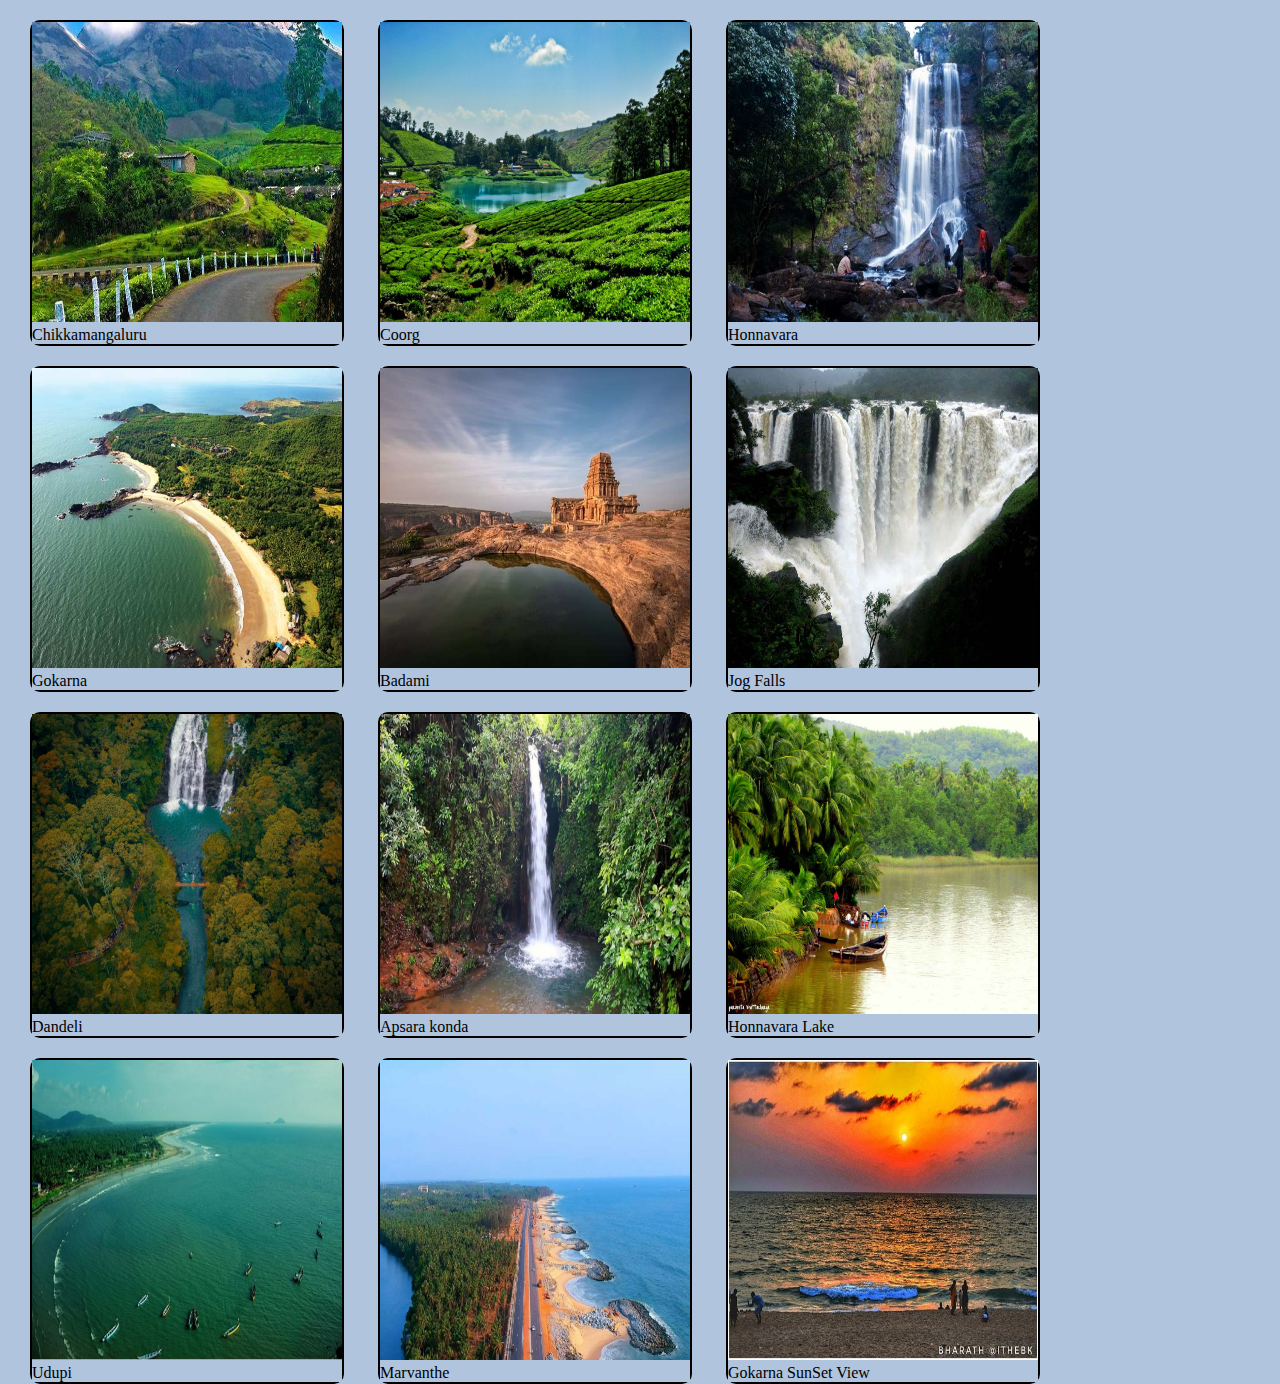
<file: explore.html>
<!DOCTYPE html>
<html lang="en" dir="ltr">

<head>
    <meta charset="utf-8">
    <meta name="viewport" content="width=device-width, initial-scale=1.0">
    <title>Landing Webpage- Travel</title>
    <link rel="stylesheet" href="explore.css">
</head>

<body>
    <div class="flex-container"> 
        <div class="flex-gallery">
            <a href="#">
                <img src="img1.jpg" height="300px" width="310px">
            </a>
            <div class="desc">Chikkamangaluru</div>
        </div>

        <div class="flex-gallery">
            <a href="#">
                <img src="img2.jpg" height="300px" width="310px">
            </a>
            <div class="desc">Coorg</div>
        </div>

        <div class="flex-gallery">
            <a href="#">
                <img src="img3.jpg" height="300px" width="310px">
            </a>
            <div class="desc">Honnavara</div>
        </div>

        <div class="flex-gallery">
            <a href="#">
                <img src="img4.jpg" height="300px" width="310px">
            </a>
            <div class="desc">Gokarna</div>
        </div>

        <div class="flex-gallery">
            <a href="#">
                <img src="img5.jpg" height="300px" width="310px">
            </a>
            <div class="desc">Badami</div>
        </div>

        <div class="flex-gallery">
            <a href="#">
                <img src="img6.jpg" height="300px" width="310px">
            </a>
            <div class="desc">Jog Falls</div>
        </div>

        <div class="flex-gallery">
            <a href="#">
                <img src="img7.jpg" height="300px" width="310px">
            </a>
            <div class="desc">Dandeli</div>
        </div>

        <div class="flex-gallery">
            <a href="#">
                <img src="img8.jpg" height="300px" width="310px">
            </a>
            <div class="desc">Apsara konda</div>
        </div>

        <div class="flex-gallery">
            <a href="#">
                <img src="img9.jpg" height="300px" width="310px">
            </a>
            <div class="desc">Honnavara Lake</div>
        </div>

        <div class="flex-gallery">
            <a href="#">
                <img src="img10.jpg" height="300px" width="310px">
            </a>
            <div class="desc">Udupi</div>
        </div>

        <div class="flex-gallery">
            <a href="#">
                <img src="img11.jpg" height="300px" width="310px">
            </a>
            <div class="desc">Marvanthe</div>
        </div>

        <div class="flex-gallery">
            <a href="#">
                <img src="img12.jpg" height="300px" width="310px">
            </a>
            <div class="desc">Gokarna SunSet View</div>
        </div>
    </div>
</body>

</html>
</file>
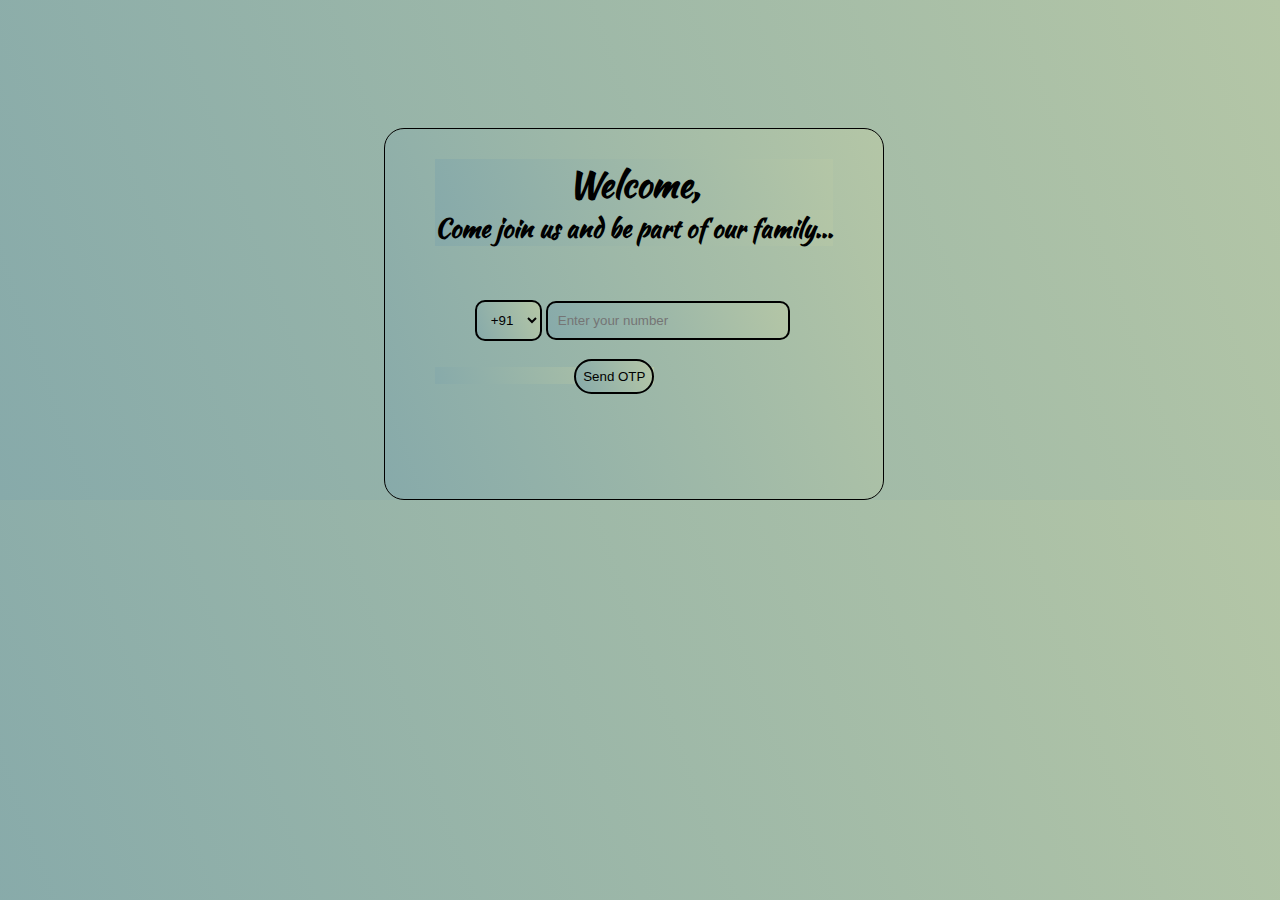
<file: login.html>
<!DOCTYPE html>
<html>

<head>
    <meta charset="UTF-8">
    <meta http-equiv="X-UA-Compatible" content="IE=edge">
    <meta name="viewport" content="width=device-width, initial-scale=1.0">
    <link rel="preconnect" href="https://fonts.googleapis.com">
    <link rel="preconnect" href="https://fonts.gstatic.com" crossorigin>
    <link href="https://fonts.googleapis.com/css2?family=Kaushan+Script&display=swap" rel="stylesheet">
    <link rel="stylesheet" href="login.css" />
    <title>Login page</title>
</head>
<body>
    <div class="container">
        <h1>Welcome, </h1>
        <h2>Come join us and be part of our family...</h2>
        <br/>
        <br/>
        <br/>
        <select>
            <option>+91</option>
            <option>+92</option>
            <option>+93</option>
            <option>+94</option>
            <option>+95</option>
        </select>
        <input type="number" max="10" placeholder="Enter your number" title="Enter a valid number" required >
        <br/>
        <br/>
        <a href="otp.html"><button>Send OTP</button></a>
        <br/>
        <br/>
    </div>
</body>
</html>
</file>
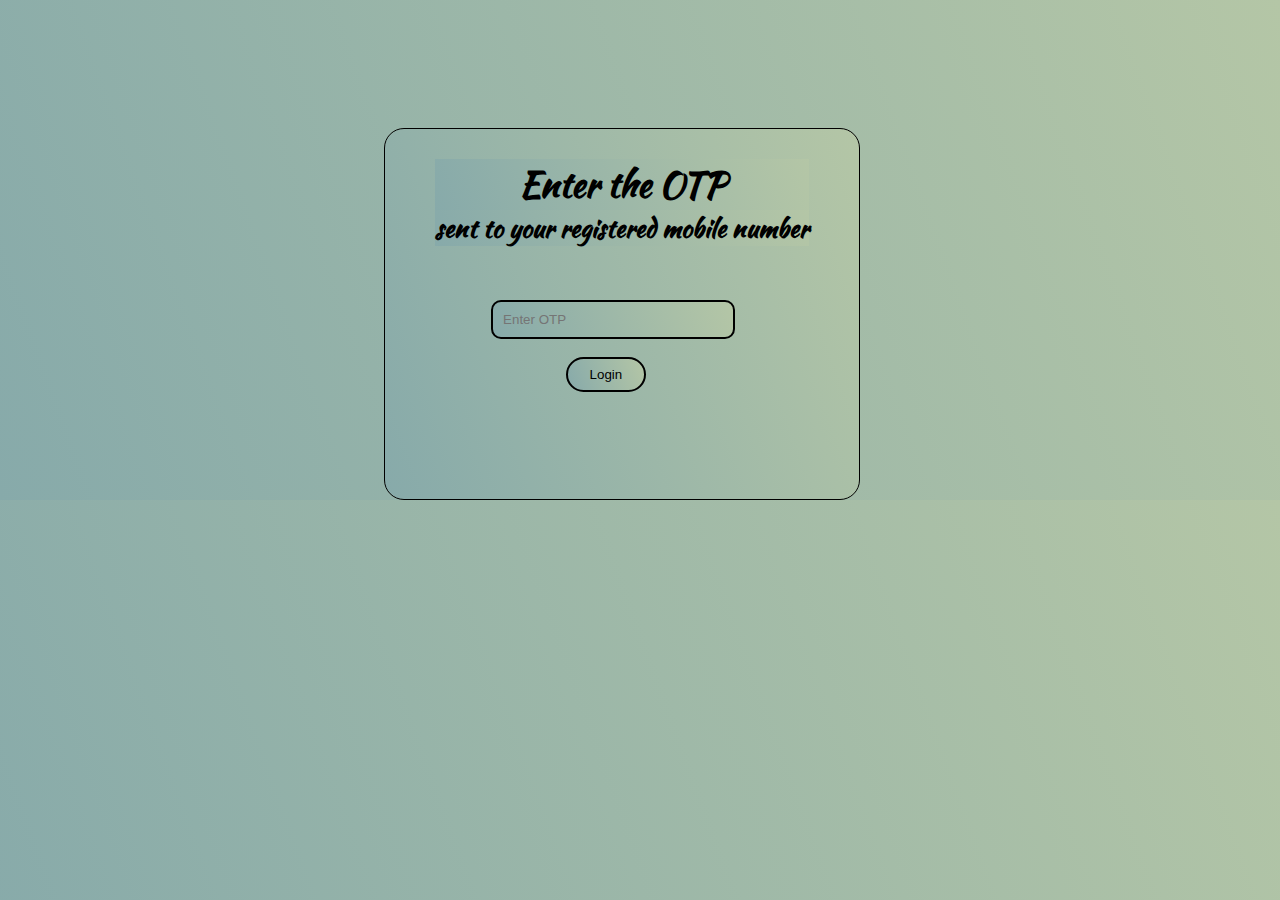
<file: otp.html>
<!DOCTYPE html>
<html>

<head>
    <meta charset="UTF-8">
    <meta http-equiv="X-UA-Compatible" content="IE=edge">
    <meta name="viewport" content="width=device-width, initial-scale=1.0">
    <link rel="preconnect" href="https://fonts.googleapis.com">
    <link rel="preconnect" href="https://fonts.gstatic.com" crossorigin>
    <link href="https://fonts.googleapis.com/css2?family=Kaushan+Script&display=swap" rel="stylesheet">
    <link rel="stylesheet" href="otp.css" />
    <title>Login page</title>
</head>
<body>
    <div class="container">
        <h1>Enter the OTP</h1>
        <h2>sent to your registered mobile number</h2>
        <br/>
        <br/>
        <br/>
        <input type="password" placeholder="Enter OTP" maxlength="6" required> 
        <br/>
        <br/>
        <button>Login</button>
        <br/>
        <br/> 
    </div>
</body>
</html>
</file>
<file: explore.css>
*{
    background-color: lightsteelblue;
    margin: 0;
    padding: 0;
}
div .flex-container{
    display: flex;
    justify-content: center;
    height: 1200px;
    width: 100%;
    font-size: 17px;
    font-weight: 700;
    margin-left: 30%;
    margin-top: 20%;
    border-radius: 10px;
    border: 2px solid black;
}
div .flex-gallery{
    display: inline-block;
    border-radius: 10px;
    border: 2px solid black;
    margin-left: 30px;
    margin-top: 20px; 
}
div .flex-gallery:hover{
    font-size: 25px;
    font-weight: 800;
    border-radius: 15px;
    border: 4px solid black;
}
/* div img:hover{
    width:440px;
} */
</file>
<file: login.css>
*{
    margin: 0;
    padding : 0;
    background: linear-gradient(70deg, #87AAAA, #B4C6A6);
}
div{
    border: 1px solid black;
    border-radius: 20px;
    background-color: #B4C6A6;
    display: inline-block;
    /* opacity: 1; */
    padding: 50px;
    margin-left: 30%;
    margin-top: 10%;
    padding-top: 20px;
    height: 300px;
    
}
.container h1{
    text-align: center;
    margin-top: 10px;
    color: black;
    font-weight: 900;
    font-size: 35px;
    font-family: 'Kaushan Script', cursive;
}
.container h2{
    text-align: center;
    color: black;
    font-weight: 700;
    font-size: 25px;
    font-family: 'Kaushan Script', cursive;
}
button{
    background-color: transparent;
    border-radius: 20px;
    border: 2px solid black;
    margin-left: 35%;
    height: 35px;
    width: 80px;
}
input{
    padding: 10px;
    width: 220px;
    border-top-left-radius: 0px;
    border-bottom-left-radius: 0px;
    border-radius: 10px;
    border: 2px solid black;
}
select{
    background-color: transparent;
    margin-left: 10%;
    padding: 10px;
    border: 2px solid black;
    border-radius: 10px;
}
</file>
<file: otp.css>
*{
    margin: 0;
    padding : 0;
    background: linear-gradient(70deg, #87AAAA, #B4C6A6);
}
div{
    border: 1px solid black;
    border-radius: 20px;
    background-color: #B4C6A6;
    display: inline-block;
    /* opacity: 1; */
    padding: 50px;
    margin-left: 30%;
    margin-top: 10%;
    padding-top: 20px;
    height: 300px;
    
}
.container h1{
    text-align: center;
    margin-top: 10px;
    color: black;
    font-weight: 900;
    font-size: 35px;
    font-family: 'Kaushan Script', cursive;
}
.container h2{
    text-align: center;
    color: black;
    font-weight: 700;
    font-size: 25px;
    font-family: 'Kaushan Script', cursive;
}
button{
    background-color: transparent;
    border-radius: 20px;
    border: 2px solid black;
    margin-left: 35%;
    height: 35px;
    width: 80px;
}
input{
    padding: 10px;
    width: 220px;
    margin-left: 15%;
    border-top-left-radius: 0px;
    border-bottom-left-radius: 0px;
    border-radius: 10px;
    border: 2px solid black;
}
select{
    background-color: transparent;
    padding: 10px;
    border: 2px solid black;
    border-radius: 10px;
}
</file>
